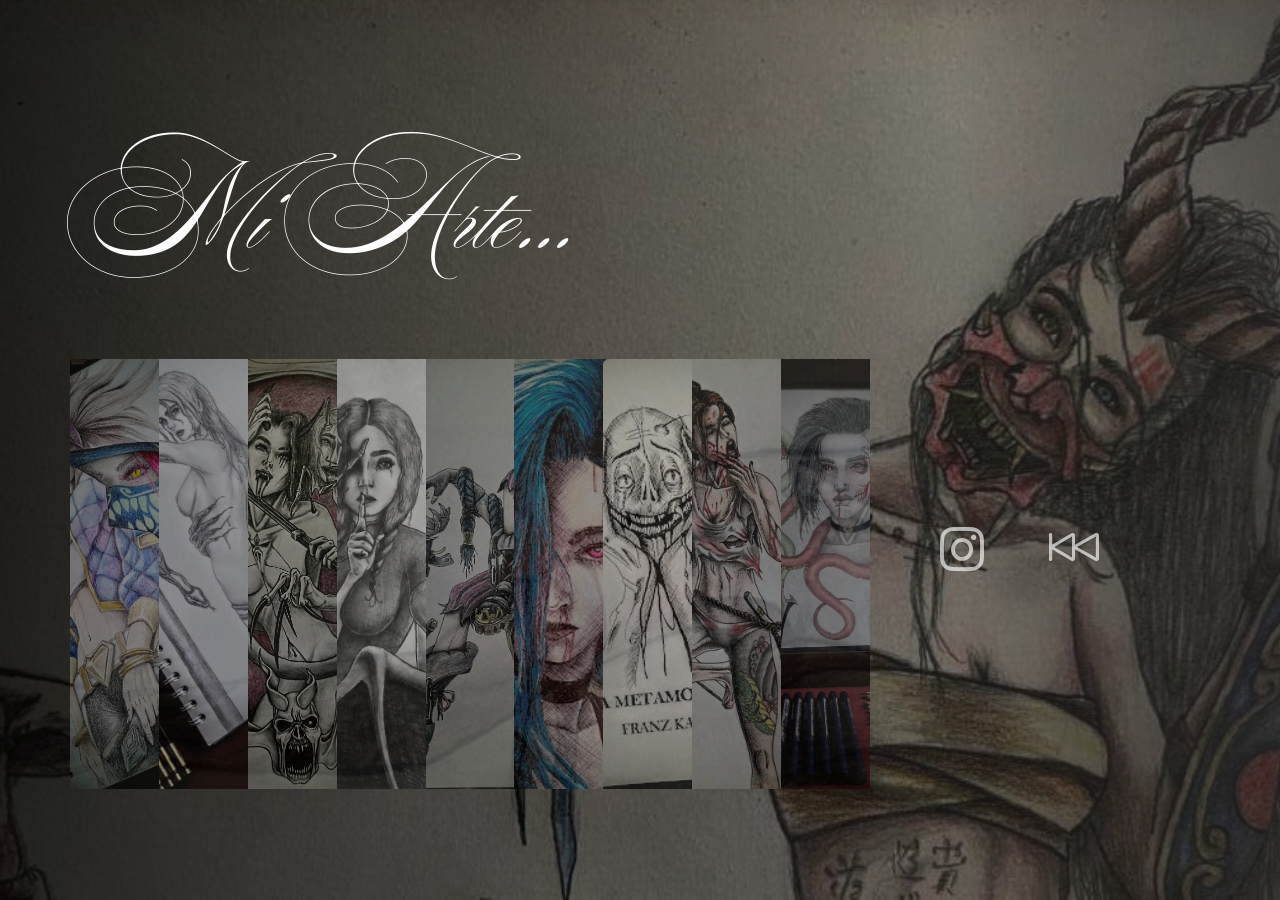
<file: arte.html>
<!DOCTYPE html>
<html lang="es">
<head>
    <meta charset="UTF-8">
    <meta http-equiv="X-UA-Compatible" content="IE=edge">
    <meta name="viewport" content="width=device-width, initial-scale=1.0">
    <title>Mi Arte</title>

    <!-- Preconexión para cargar fuentes más rápido -->
    <link rel="preconnect" href="https://fonts.googleapis.com">
    <link rel="preconnect" href="https://fonts.gstatic.com" crossorigin>

    <!-- Fuentes con display=swap para evitar FOUT -->
    <link href="https://fonts.googleapis.com/css2?family=Ballet:opsz@16..72&family=Playfair+Display:wght@400;700&display=swap" rel="stylesheet">

    <link rel="stylesheet" href="https://cdn.jsdelivr.net/npm/bootstrap-icons@1.13.1/font/bootstrap-icons.min.css">
    <link rel="stylesheet" href="https://cdnjs.cloudflare.com/ajax/libs/font-awesome/6.7.2/css/all.min.css">

    <link rel="stylesheet" href="css/stylesArt.css">
</head>
<body>

<section class="hero">
    <div class="overlay"></div>

    <div class="contenido">
        
        <div class="texto">
            <h1>Mi Arte...</h1>
        </div>

        <div class="contenedorppal">
            <section class="galeria">
                <img src="img/Arte/Akali01.jpg" alt="Arte 1">
                <img src="img/Arte/Choke.jpg" alt="Arte 2">
                <img src="img/Arte/Dark01.jpg" alt="Arte 3">
                <img src="img/Arte/DeadDevil.jpg" alt="Arte 4">
                <img src="img/Arte/jinx01.jpg" alt="Arte 5">
                <img src="img/Arte/JinxFace.jpg" alt="Arte 6">
                <img src="img/Arte/Metamorfosis.jpg" alt="Arte 7">
                <img src="img/Arte/Sacrosanct.jpg" alt="Arte 8">
                <img src="img/Arte/Sally01.jpg" alt="Arte 9">
            </section>

            <div class="links">
                <a href="https://www.instagram.com/cris.dru.art/" target="_blank" title="Instagram">
                    <i class="fa-brands fa-instagram"></i>
                </a>
                <a href="index.html" title="Volver">
                    <i class="bi bi-skip-backward"></i>
                </a>
            </div>
        </div>

    </div> </section>

</body>
</html>
</file>
<file: css/stylesArt.css>
/* RESET GENERAL */
* {
    margin: 0;
    padding: 0;
    box-sizing: border-box;
}

body {
    overflow-x: hidden;
    background-color: #000; /* Fondo de seguridad */
}

/* TÍTULO PRINCIPAL */
.texto {
    font-family: "Ballet", cursive;
    font-size: 5rem;
    margin-left: 70px;
    margin-bottom: 20px;
    color: rgb(255, 255, 255);
    position: relative; /* Para asegurar que esté sobre el overlay */
}

/* SECCIÓN HERO (FONDO) */
.hero {
    height: 100vh;
    width: 100%;
    background-image: url("../img/fondos/fondoArte.jpg");
    background-size: cover;
    background-position: center;
    position: relative;
    display: flex;
    align-items: center; /* Centra el contenido verticalmente */
}

/* CAPA OSCURA */
.overlay {
    position: absolute;
    top: 0;
    left: 0;
    width: 100%;
    height: 100%;
    background: linear-gradient(
        90deg,
        rgba(0,0,0,0.85) 0%,
        rgba(0,0,0,0.6) 40%,
        rgba(44, 44, 44, 0.45) 75%,
        rgba(41, 40, 41, 0.7) 100%
    );
    z-index: 1; /* Queda atrás */
}

/* CONTENEDOR DE TODO EL CONTENIDO VISIBLE */
.contenido {
    position: relative;
    z-index: 10; /* Salta por encima del overlay para permitir clics */
    width: 100%;
}

/* CONTENEDOR FLEX (GALERÍA + LINKS) */
.contenedorppal {
    display: flex;
    align-items: center;
    gap: 30px; /* Espacio entre galería e iconos */
}

/* GALERÍA ACORDEÓN */
.galeria {
    display: flex;
    width: 800px;
    height: 430px;
    margin-left: 70px;
}

.galeria img {
    width: 0px;
    flex-grow: 1;
    object-fit: cover;
    opacity: 0.7;
    transition: 0.5s ease;
}

.galeria img:hover {
    cursor: crosshair;
    width: 300px;
    opacity: 1;
    filter: contrast(120%);
}

/* SECCIÓN DE ICONOS (LINKS) */
.links {
    display: flex;
    flex-direction: row; /* Iconos uno sobre otro */
    gap: 65px;              /* Espacio vertical entre iconos */
    margin-left: 40px;
    margin-bottom: 50px;
}

.links a {
    text-decoration: none;
    color: rgba(255, 255, 255, 0.651);         /* Tu color base */
    font-size: 50px;        /* Tamaño grande para los iconos */
    transition: 0.3s ease;
    display: flex;
    align-items: center;
    justify-content: center;
}

/* EFECTO AL PASAR EL MOUSE POR LOS ICONOS */
.links a:hover {
    color:#940253;         /* Color más brillante */
    transform: scale(1.2);  /* Agranda el icono un 20% */
    filter: drop-shadow(0px 0px 10px rgba(148, 2, 83, 0.5));
}
</file>
